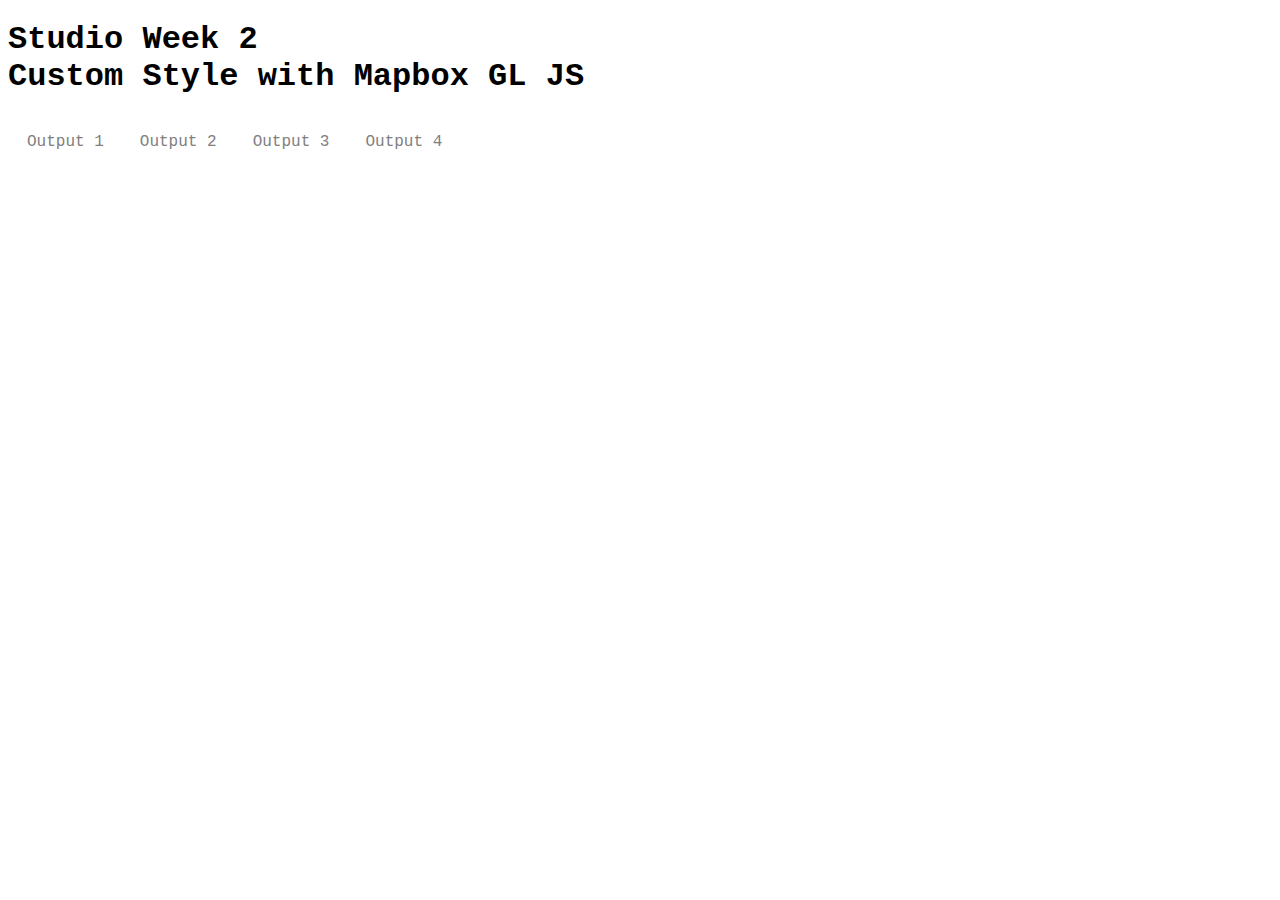
<file: Mapbox-gl-js-bm.html>
<!DOCTYPE html>
<html>

<head>
  <title>Studio Week 2</title>
    <!-- Add Mapbox GL JS JavaScript file -->
    <script src='https://api.tiles.mapbox.com/mapbox-gl-js/v1.5.0/mapbox-gl.js'></script>
    <!-- Add in the Mapbox GL JS CSS file -->
    <link href='https://api.tiles.mapbox.com/mapbox-gl-js/v1.5.0/mapbox-gl.css' rel='stylesheet' />
    <!-- Add styling info for the map -->
    <style>
      body {
      margin: 1;
      padding: 1;
    }
      #mapId {
        position: absolute;
        height: 600px;
        width: 100%;
    }
    </style>
    <!-- Adding styling info for page layout by reading in a CSS file -->
    <link rel="stylesheet" href="styles.css">
</head>

<body>
  <h1>Studio Week 2 <br> Custom Style with Mapbox GL JS </h1>
  <!-- Add multiple pages to web page-->
  <!-- active class displays the grey box around current page-->
  <ul>
    <li><a href="index.html" target="_self">Output 1</a></li>
    <li><a href="Mapbox-gl-js-cwm.html" target="_self">Output 2</a></li>
    <li><a href="Mapbox-gl-js-ct.html" target="_self">Output 3</a></li>
    <li><a class="active" href="Mapbox-gl-js-bm.html" target="_self">Output 4</a></li>
  </ul>
  <br>

    <!-- Container for the map -->
    <div id="mapId"></div>

    <script>
    // Set your Mapbox access token
      mapboxgl.accessToken = "pk.eyJ1IjoiZWV2ZW5kZW4iLCJhIjoiY2tsaWV4ZjgxMDZ5bTJwbHlud2ZpbmdrayJ9.YncVdwMOnwOqwF24Pm5ZhA";

    /* The map variable stores a new mapbox gl map.
    * map's center set to [-122.467, 37.798] with zoom 13.
    * Set the style URL to your custom style
    * Update the style with your custom style's Style URL.
    * See the Style URL'S reference for more info: https://docs.mapbox.com/help/glossary/style-url/
    */
      var map = new mapboxgl.Map({
        center: [-122.467, 37.798],
        zoom: 13,
        style: "mapbox://styles/eevenden/cknj1i7ts0yuc17o7ft6lo9fk",
        container: "mapId"
      });

    </script>

</body>

</html>
</file>
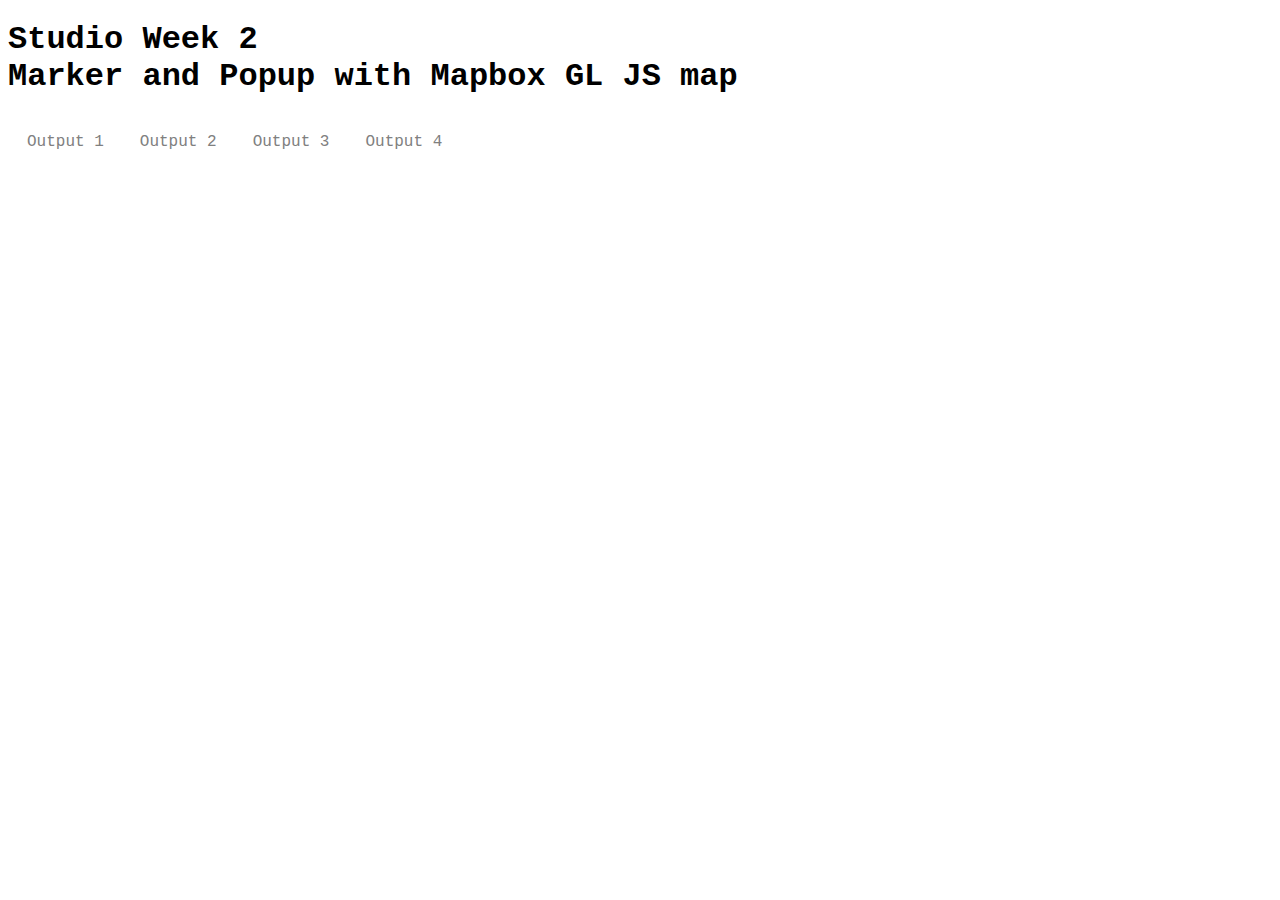
<file: Mapbox-gl-js-ct.html>
<!DOCTYPE html>
<html>

<head>
  <title>Studio Week 2</title>
  <meta charset="utf-8" />
  <meta name="viewport" content="width=device-width, initial-scale=1.0">
  <link rel="shortcut icon" type="image/x-icon" href="docs/images/favicon.ico" />

  <!-- Add a `link` tag for Mapbox GL JS's CSS -->
  <link href= 'https://api.tiles.mapbox.com/mapbox-gl-js/v1.5.0/mapbox-gl.css' rel='stylesheet'/>

  <!-- Add a `script` tag for Mapbox GL JS's JavaScript -->
  <script src='https://api.tiles.mapbox.com/mapbox-gl-js/v1.5.0/mapbox-gl.js'></script>
  
  <!-- Set the map's width: 800px and height: 600px in a `style` tag -->
  <style>
    body {
      margin: 1;
      padding: 1;
    }
    #mapId {
      position: absolute;
      height: 600px;
      width: 100%;
    }
    
  </style>
  <!-- Adding styling info for page layout by reading in a CSS file -->
  <link rel="stylesheet" href="styles.css">
  
</head>

<body>
  <h1>Studio Week 2 <br> Marker and Popup with Mapbox GL JS map </h1>
  <!-- Add multiple pages to web page-->
  <!-- active class displays the grey box around current page-->
  <ul>
    <li><a href="index.html" target="_self">Output 1</a></li>
    <li><a href="Mapbox-gl-js-cwm.html" target="_self">Output 2</a></li>
    <li><a class="active" href="Mapbox-gl-js-ct.html" target="_self">Output 3</a></li>
    <li><a href="Mapbox-gl-js-bm.html" target="_self">Output 4</a></li>
  </ul>
  <br>

  <!-- Create a div to house the map -->

  <div id="mapId"></div>

  <script>
    // Set your Mapbox access token
    mapboxgl.accessToken = 'pk.eyJ1IjoiZWV2ZW5kZW4iLCJhIjoiY2tsaWV4ZjgxMDZ5bTJwbHlud2ZpbmdrayJ9.YncVdwMOnwOqwF24Pm5ZhA'

    /* Create a variable called "map" and use it to store a new mapbox gl map.
    * Set your map's center to [-122.467, 37.798] and zoom to 13.
    * Set the style URL to "mapbox://styles/mapbox/light-v10"
    * See the Mapbox GL JS API reference for more info: https://docs.mapbox.com/mapbox-gl-js/api/
    */
    var map = new mapboxgl.Map({
      container: 'mapId',
      style: 'mapbox://styles/mapbox/light-v10',
      center: [-122.467, 37.798],
      zoom: 13
    });


    /* Create a variable called "popup" to store a new Popup instance (ref: https://docs.mapbox.com/mapbox-gl-js/api/#popup).
     * and set its HTML content to:
     * "<b>The Presidio.</b><br /> Explore to find a drinking fountain!"
     */
     var popup = new mapboxgl.Popup({ closeOnClick: false })
     .setHTML("<b>The Presidio.</b><br /> Explore to find a drinking fountain!")
     .addTo(map);

    /* Create a variable called "marker,"
     * add to it a new Marker (ref: https://docs.mapbox.com/mapbox-gl-js/api/#marker),
     * set its Lng, Lat to [-122.4700, 37.8011],
     * set its popup to the popup variable you created earlier,
     * and add it to the map.
     */
     var marker1 = new mapboxgl.Marker().setLngLat([-122.4700, 37.8011]).setPopup(popup).addTo(map);

  </script>
</body>

</html>
</file>
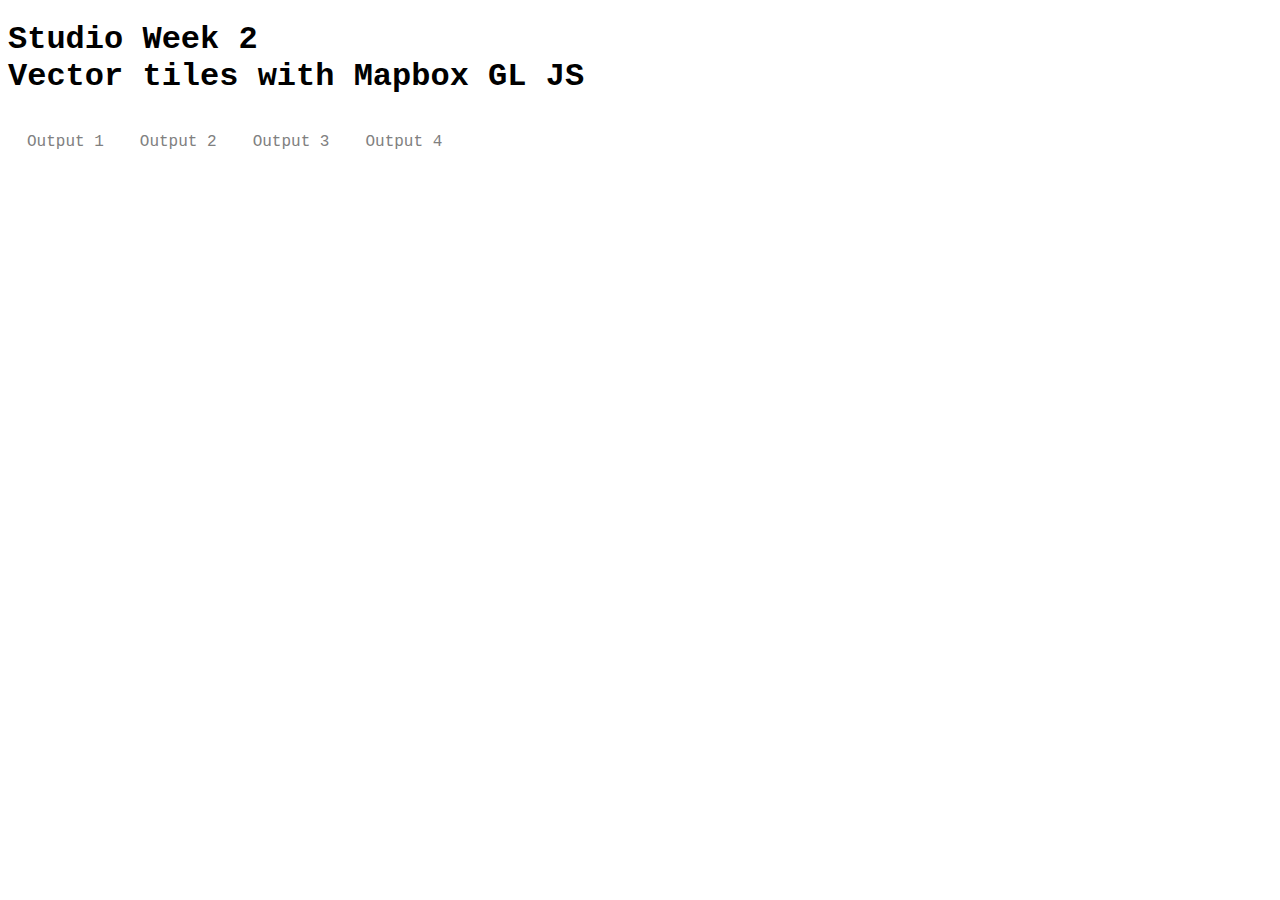
<file: Mapbox-gl-js-cwm.html>
<!DOCTYPE html>
<html>

<head>
  <title>Studio Week 2</title>
    <!-- Add Mapbox GL JS JavaScript file -->
  <script src='https://api.tiles.mapbox.com/mapbox-gl-js/v1.5.0/mapbox-gl.js'></script>
    <!-- Add in the Mapbox GL JS CSS file -->
  <link href='https://api.tiles.mapbox.com/mapbox-gl-js/v1.5.0/mapbox-gl.css' rel='stylesheet' />
    <!-- Add styling info for the map -->
  <style>
    body {
      margin: 1;
      padding: 1;
    }
    #mapId {
      position: absolute;
      height: 600px;
      width: 100%;
    }
    
  </style>
  <!-- Adding styling info for page layout by reading in a CSS file -->
  <link rel="stylesheet" href="styles.css">
  
</head>

<body>
  <h1>Studio Week 2 <br> Vector tiles with Mapbox GL JS </h1>
  <!-- Add multiple pages to web page-->
  <!-- active class displays the grey box around current page-->
  <ul>
    <li><a href="index.html" target="_self">Output 1</a></li>
    <li><a class="active" href="Mapbox-gl-js-cwm.html" target="_self">Output 2</a></li>
    <li><a href="Mapbox-gl-js-ct.html" target="_self">Output 3</a></li>
    <li><a href="Mapbox-gl-js-bm.html" target="_self">Output 4</a></li>
  </ul>
  <br>

  <!-- Container for the map -->
  <div id="mapId"></div>
  
  <script>
    // Mapbox GL JS requires a token
    mapboxgl.accessToken = 'pk.eyJ1IjoiZWV2ZW5kZW4iLCJhIjoiY2tsaWV4ZjgxMDZ5bTJwbHlud2ZpbmdrayJ9.YncVdwMOnwOqwF24Pm5ZhA';
    /* Initialize the map with:*/
    var map = new mapboxgl.Map({
      container: 'mapId',
      style: 'mapbox://styles/mapbox/streets-v11',
      center: [-122.420790, 37.754700],
      zoom: 14
    });
  </script>

</body>

</html>
</file>
<file: styles.css>
body {
  background-color: white;
}

h1 {
  color: black;
  font-family: 	Courier New;
}

p {
  color: red;
}

ul {
 list-style-type: none;
 margin: 1px;
 padding: 1px;
 overflow: hidden;
 background-color: white;
}


li {
 float: left;
 border-right: 2px solid white;
 font-family:	Courier New;
}

/* Add a border to all( but not the last) list items */
li:last-child {
 border-right: none;
}

li a {
 display: block;
 color: grey;
 text-align: left;
 padding: 15px 17px;
 text-decoration: none;
 font-family:	Courier New;
}

/* Links will change color when hovered over */
li a:hover {
 background-color: #FFFFFF;
}

.active {
 background-color: #FFFFFF;
}
</file>
